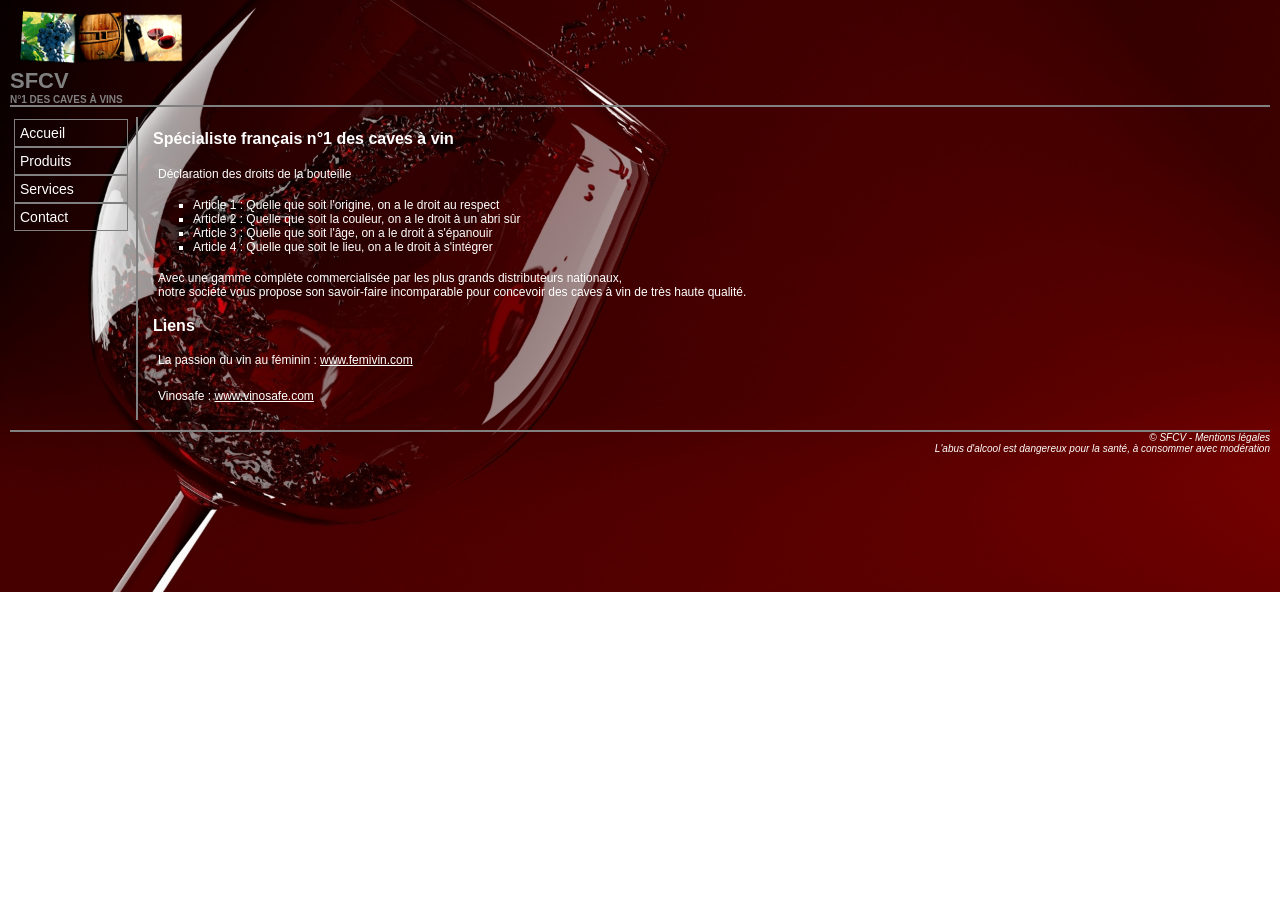
<file: index.html>
<!DOCTYPE html>
<html lang="fr">
<head>
    <meta charset="UTF-8">
    <title>
        SFCV : Spécialiste Français n°1 des Caves à Vin
    </title>
    <link rel="stylesheet" href="stylesheet.css" type="text/css">
</head>

<body>
    <div id="entete">
        <img src="logo.png" alt="Image du logo des caves à vin">
        <h1>SFCV</h1>
        <h3>N°1 des caves à vins</h3>
    </div>
    <hr>
    <div id="menu">
        <ul>
        <li><a href="index.html">Accueil</a></li>
        <li><a href="produits.html">Produits</a></li>
        <li><a href="services.html">Services</a></li>
        <li><a href="Contact.html">Contact</a></li>
        </ul>
    </div>
    <div id="bloc">
        <h2>Spécialiste français n°1 des caves à vin</h2>
        <p>Déclaration des droits de la bouteille</p>
        <ol>
            <li>Article 1 : Quelle que soit l'origine, on a le droit au respect</li>
            <li>Article 2 : Quelle que soit la couleur, on a le droit à un abri sûr</li>
            <li>Article 3 : Quelle que soit l'âge, on a le droit à s'épanouir</li>
            <li>Article 4 : Quelle que soit le lieu, on a le droit à s'intégrer</li>
        </ol>
        <p>Avec une gamme complète commercialisée par les plus grands distributeurs nationaux, <br> notre société vous propose son savoir-faire incomparable pour concevoir des caves à vin de très haute qualité.</p>
        <h2>Liens</h2>
        <p>La passion du vin au féminin : <a href="www.femivin.com">www.femivin.com</a></p>
        <p>Vinosafe : <a href="www.vinosafe.com">www.vinosafe.com</a></p>
    </div>
    <hr>
    <div id="pied">
        <p>© SFCV - <a href="Mentions.html">Mentions légales</a></p>
        <p>L'abus d'alcool est dangereux pour la santé, à consommer avec modération</p>
    </div>
</body>

</html>
</file>
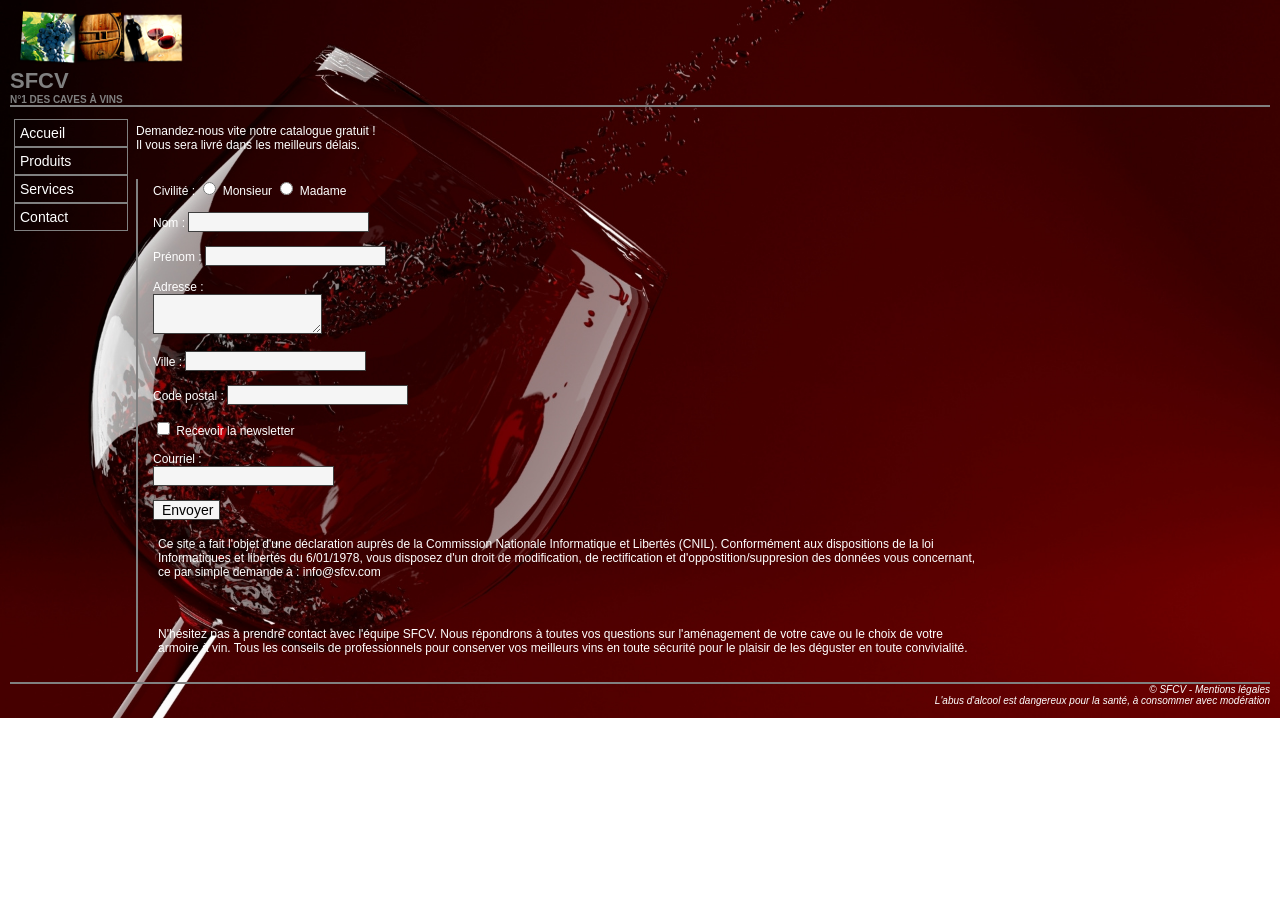
<file: Contact.html>
<!DOCTYPE html>
<html lang="fr">

<head>
    <meta charset="UTF-8">
    <title>
        SFCV : Spécialiste Français n°1 des Caves à Vin
    </title>
    <link rel="stylesheet" href="stylesheet.css" type="text/css">
</head>

<body>
    <div id="entete">
        <img src="logo.png" alt="Image du logo des caves à vin">
        <h1>SFCV</h1>
        <h3>N°1 des caves à vins</h3> <!-- J'ai mis un h2 et non un h3 car dans le validateur W3 demande à mettre h2-->
    </div>
    <hr>
    <div id="menu">
        <ul>
            <li><a href="index.html">Accueil</a></li>
            <li><a href="produits.html">Produits</a></li>
            <li><a href="services.html">Services</a></li>
            <li><a href="Contact.html">Contact</a></li>
        </ul>
    </div>
    <p>Demandez-nous vite notre catalogue gratuit ! <br> Il vous sera livré dans les meilleurs délais.</p>
    <div id="bloc">
        <form name="demande" id="demande" action="mailto:ton@email.com" method="POST" enctype="text/plain">

            <!-- Civilité -->
            <label>Civilité :</label>
            <input type="radio" name="civilite" value="1"> Monsieur
            <input type="radio" name="civilite" value="2"> Madame<br><br>

            <!-- Nom -->
            <label>Nom :</label>
            <input type="text" name="nom" id="nom" value=""><br><br>

            <!-- Prénom -->
            <label>Prénom :</label>
            <input type="text" name="prenom" id="prenom" value=""><br><br>

            <!-- Adresse -->
            <label>Adresse :</label><br>
            <textarea name="adresse" id="adresse"></textarea><br><br>

            <!-- Ville -->
            <label>Ville :</label>
            <input type="text" name="ville" id="ville" value=""><br><br>

            <!-- Code postal -->
            <label>Code postal :</label>
            <input type="text" name="codepostal" id="codepostal" value=""><br><br>

            <!-- Newsletter -->
            <label>
                <input type="checkbox" name="newslettre" value="oui">
                Recevoir la newsletter
            </label><br><br>

            <!-- Email -->
            <label>Courriel :</label><br>
            <input type="email" name="email" id="email" value=""><br><br>

            <!-- Bouton envoyer -->
            <input type="submit" name="action" value="Envoyer">

        </form>
        <p>Ce site a fait l'objet d'une déclaration auprès de la Commission Nationale Informatique et Libertés (CNIL).
            Conformément aux dispositions de la loi<br>
        Informatiques et libertés du 6/01/1978, vous disposez d'un droit de modification, de rectification et
            d'oppostition/suppresion des données vous concernant,<br>
        ce par simple demande à : info@sfcv.com</p>
        <br>
        <p>N'hésitez pas à prendre contact avec l'équipe SFCV. Nous répondrons à toutes vos questions sur l'aménagement de votre cave ou le choix de votre<br>
        armoire à vin. Tous les conseils de professionnels pour conserver vos meilleurs vins en toute sécurité pour le plaisir de les déguster en toute convivialité.</p>
        
    </div>
    <hr>
    <div id="pied">
        <p>© SFCV - <a href="Mentions.html">Mentions légales</a></p>
        <p>L'abus d'alcool est dangereux pour la santé, à consommer avec modération</p>
    </div>
</body>

</html>
</file>
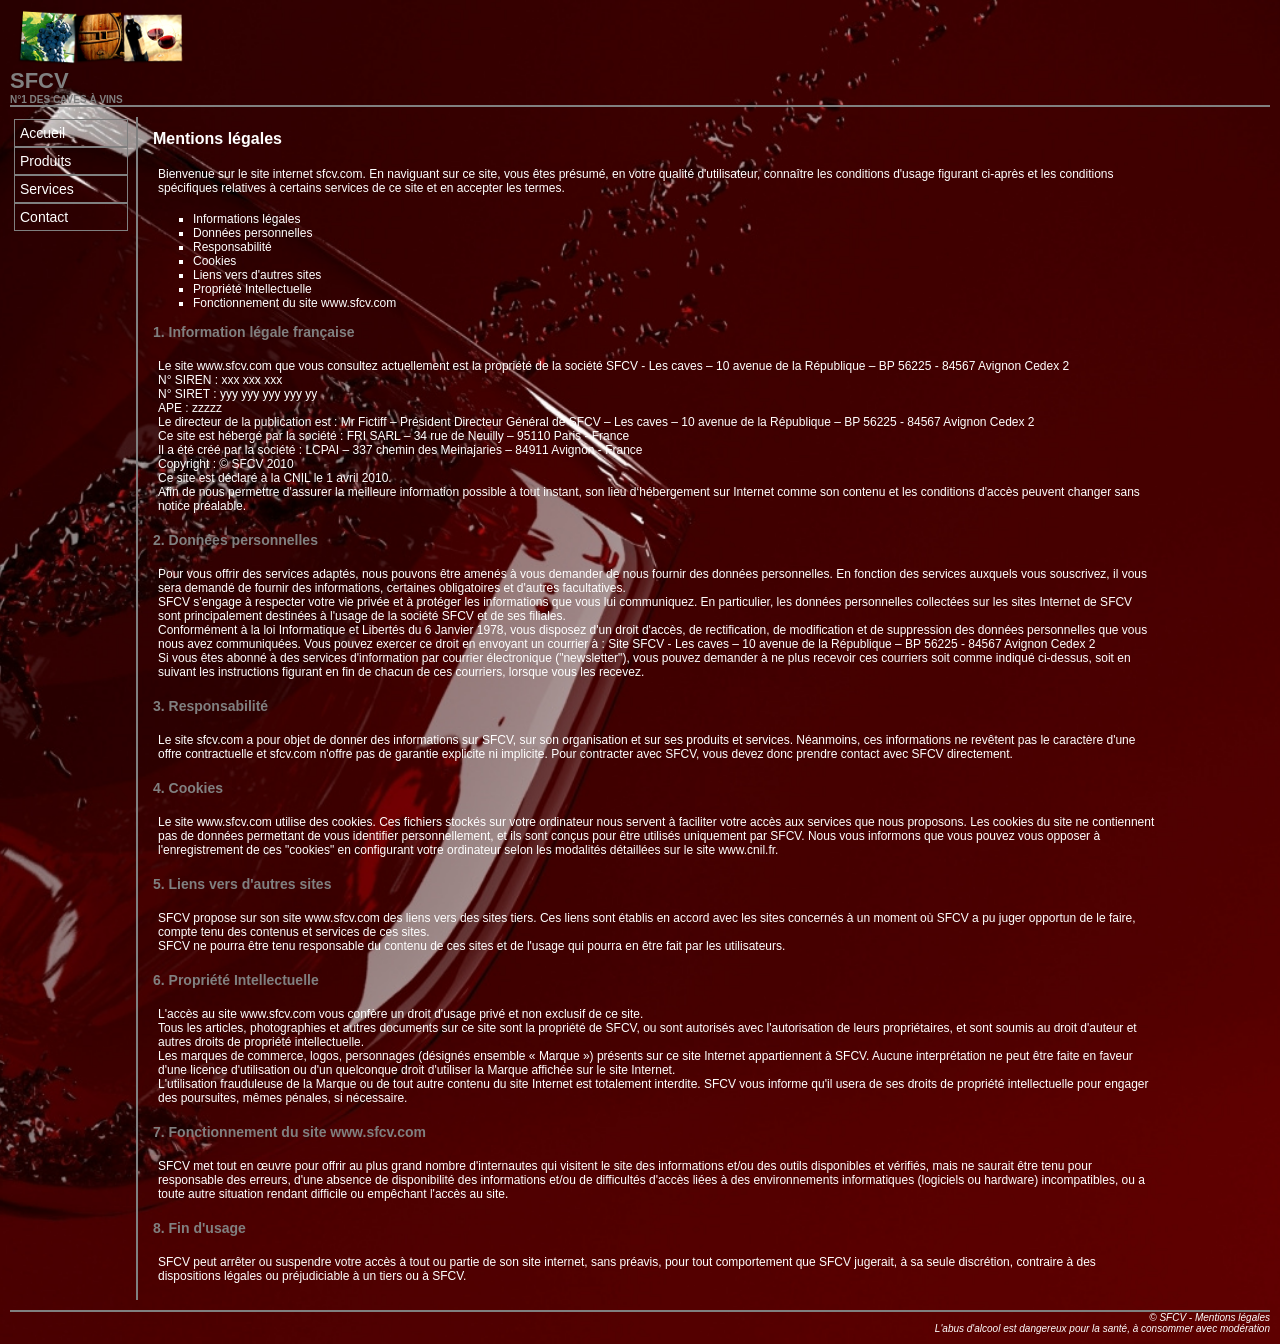
<file: Mentions.html>
<!DOCTYPE html>
<html lang="fr">

<head>
    <meta charset="UTF-8">
    <title>
        Mentions légales
    </title>
    <link rel="stylesheet" href="stylesheet.css" type="text/css">
</head>

<body>
    <div id="entete">
        <img src="logo.png" alt="Image du logo des caves à vin">
        <h1>SFCV</h1>
        <h3>N°1 des caves à vins</h3>
    </div>
    <hr>
    <div id="menu">
        <ul>
            <li><a href="index.html">Accueil</a></li>
            <li><a href="produits.html">Produits</a></li>
            <li><a href="services.html">Services</a></li>
            <li><a href="Contact.html">Contact</a></li>
        </ul>
    </div>
    <div id="bloc">
        <h2>Mentions légales</h2>
        <p>Bienvenue sur le site internet sfcv.com. En naviguant sur ce site, vous êtes présumé, en votre qualité
            d'utilisateur, connaître les conditions d'usage figurant ci-après et les conditions spécifiques relatives à
            certains services de ce site et en accepter les termes.</p>
        <ol>
            <li>Informations légales</li>
            <li>Données personnelles</li>
            <li>Responsabilité</li>
            <li>Cookies</li>
            <li>Liens vers d'autres sites</li>
            <li>Propriété Intellectuelle</li>
            <li>Fonctionnement du site www.sfcv.com</li>
        </ol>
        <h3>1. Information légale française</h3>
        <p>Le site www.sfcv.com que vous consultez actuellement est la propriété de la société SFCV - Les caves – 10 avenue de la République – BP 56225 - 84567 Avignon Cedex 2<br>
         N° SIREN : xxx xxx xxx<br>
         N° SIRET : yyy yyy yyy yyy yy<br>
         APE : zzzzz<br>
         Le directeur de la publication est : Mr Fictiff – Président Directeur Général de SFCV – Les caves – 10 avenue de la République – BP 56225 - 84567 Avignon Cedex 2<br>
         Ce site est hébergé par la société : FRI SARL – 34 rue de Neuilly – 95110 Paris - France<br>
         Il a été créé par la société : LCPAI – 337 chemin des Meinajaries – 84911 Avignon - France<br>
         Copyright : © SFCV 2010<br>
         Ce site est déclaré à la CNIL le 1 avril 2010.<br>
         Afin de nous permettre d'assurer la meilleure information possible à tout instant, son lieu d‘hébergement sur Internet comme son contenu et les conditions d'accès peuvent changer sans notice préalable.</p>
         
         <h3>2. Données personnelles</h3>
         <p> Pour vous offrir des services adaptés, nous pouvons être amenés à vous demander de nous fournir des données personnelles. En fonction des services auxquels vous souscrivez, il vous sera demandé de fournir des informations, certaines obligatoires et d'autres facultatives.<br>
         SFCV s'engage à respecter votre vie privée et à protéger les informations que vous lui communiquez. En particulier, les données personnelles collectées sur les sites Internet de SFCV sont principalement destinées à l'usage de la société SFCV et de ses filiales.<br>
         Conformément à la loi Informatique et Libertés du 6 Janvier 1978, vous disposez d'un droit d'accès, de rectification, de modification et de suppression des données personnelles que vous nous avez communiquées. Vous pouvez exercer ce droit en envoyant un courrier à : Site SFCV - Les caves – 10 avenue de la République – BP 56225 - 84567 Avignon Cedex 2<br>
         Si vous êtes abonné à des services d'information par courrier électronique ("newsletter"), vous pouvez demander à ne plus recevoir ces courriers soit comme indiqué ci-dessus, soit en suivant les instructions figurant en fin de chacun de ces courriers, lorsque vous les recevez.</p>
         
         <h3>3. Responsabilité</h3>
         <p>Le site sfcv.com a pour objet de donner des informations sur SFCV, sur son organisation et sur ses produits et services. Néanmoins, ces informations ne revêtent pas le caractère d'une offre contractuelle et sfcv.com n'offre pas de garantie explicite ni implicite. Pour contracter avec SFCV, vous devez donc prendre contact avec SFCV directement.</p>

         <h3>4. Cookies</h3>
         <p>Le site www.sfcv.com utilise des cookies. Ces fichiers stockés sur votre ordinateur nous servent à faciliter votre accès aux services que nous proposons. Les cookies du site ne contiennent pas de données permettant de vous identifier personnellement, et ils sont conçus pour être utilisés uniquement par SFCV. Nous vous informons que vous pouvez vous opposer à l'enregistrement de ces "cookies" en configurant votre ordinateur selon les modalités détaillées sur le site www.cnil.fr.
</p>

        <h3>5. Liens vers d'autres sites</h3>
        <p>SFCV propose sur son site www.sfcv.com des liens vers des sites tiers. Ces liens sont établis en accord avec les sites concernés à un moment où SFCV a pu juger opportun de le faire, compte tenu des contenus et services de ces sites.<br>
         SFCV ne pourra être tenu responsable du contenu de ces sites et de l'usage qui pourra en être fait par les utilisateurs.
</p>
        
        <h3>6. Propriété Intellectuelle</h3>
        <p> L'accès au site www.sfcv.com vous confère un droit d'usage privé et non exclusif de ce site.<br>
         Tous les articles, photographies et autres documents sur ce site sont la propriété de SFCV, ou sont autorisés avec l'autorisation de leurs propriétaires, et sont soumis au droit d'auteur et autres droits de propriété intellectuelle.<br>
         Les marques de commerce, logos, personnages (désignés ensemble « Marque ») présents sur ce site Internet appartiennent à SFCV. Aucune interprétation ne peut être faite en faveur d'une licence d'utilisation ou d'un quelconque droit d'utiliser la Marque affichée sur le site Internet.<br>
         L'utilisation frauduleuse de la Marque ou de tout autre contenu du site Internet est totalement interdite. SFCV vous informe qu'il usera de ses droits de propriété intellectuelle pour engager des poursuites, mêmes pénales, si nécessaire.</p>
        
        <h3>7. Fonctionnement du site www.sfcv.com</h3>
        <p>SFCV met tout en œuvre pour offrir au plus grand nombre d'internautes qui visitent le site des informations et/ou des outils disponibles et vérifiés, mais ne saurait être tenu pour responsable des erreurs, d'une absence de disponibilité des informations et/ou de difficultés d'accès liées à des environnements informatiques (logiciels ou hardware) incompatibles, ou a toute autre situation rendant difficile ou empêchant l'accès au site.
</p>

        <h3>8. Fin d'usage</h3>
        <p>SFCV peut arrêter ou suspendre votre accès à tout ou partie de son site internet, sans préavis, pour tout comportement que SFCV jugerait, à sa seule discrétion, contraire à des dispositions légales ou préjudiciable à un tiers ou à SFCV.</p>
        </div>
    <hr>
    <div id="pied">
        <p>© SFCV - <a href="Mentions.html">Mentions légales</a></p>
        <p>L'abus d'alcool est dangereux pour la santé, à consommer avec modération</p>
    </div>
</body>

</html>
</file>
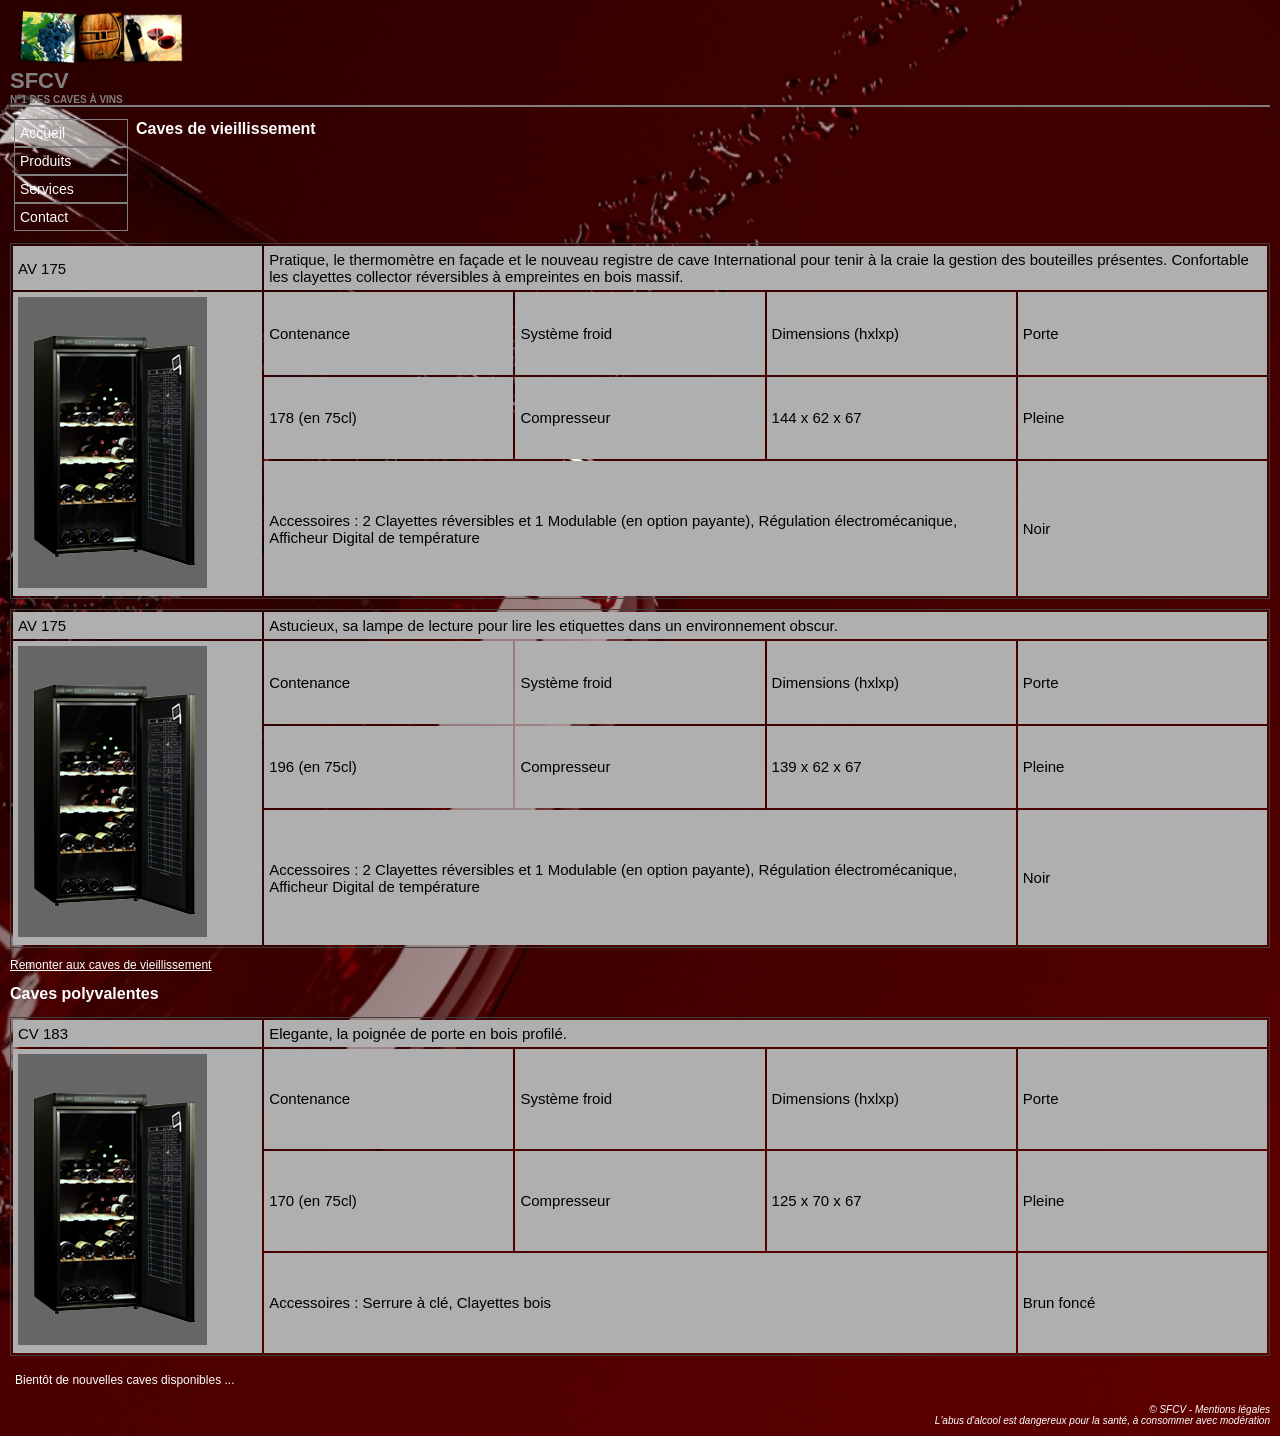
<file: produits.html>
<!DOCTYPE html>
<html lang="fr">

<head>
    <meta charset="UTF-8">
    <meta name="viewport" content="width=device-width, initial-scale=1.0">
    <link rel="stylesheet" href="stylesheet.css" type="text/css">
    <title>SFCV : les caves à vin</title>
</head>

<body>
    <div id="entete">
        <img src="logo.png" alt="Image du logo des caves à vin">
        <h1>SFCV</h1>
        <h3>N°1 des caves à vins</h3> <!-- J'ai mis un h2 et non un h3 car le validateur W3 demande à mettre h2-->
    </div>
    <hr>
    <div id="menu">
        <ul>
            <li><a href="index.html">Accueil</a></li>
            <li><a href="produits.html">Produits</a></li>
            <li><a href="services.html">Services</a></li>
            <li><a href="Contact.html">Contact</a></li>
        </ul>
    </div>
    <a id="caves_v"></a>
    <h2>Caves de vieillissement</h2>
    <!-- AV 175 - Première cave-->
    <table>
        
        <tr>
            <td>AV 175</td>
            <td colspan="4">
                Pratique, le thermomètre en façade et le nouveau registre de cave International
                pour tenir à la craie la gestion des bouteilles présentes. Confortable les clayettes
                collector réversibles à empreintes en bois massif.
            </td>
        </tr>
        <tr>

            <td rowspan="3">
                <img src="AV175.jpg" alt="Cave AV175">
            </td>
            <td>Contenance</td>
            <td>Système froid</td>
            <td>Dimensions (hxlxp)</td>
            <td>Porte</td>


        </tr>
 <tr>
        <td>178 (en 75cl)</td>
        <td>Compresseur</td>
        <td>144 x 62 x 67</td>
        <td>Pleine</td>
    </tr>

    <tr>
        <td colspan="3">
            Accessoires : 2 Clayettes réversibles et 1 Modulable (en option payante),
            Régulation électromécanique, Afficheur Digital de température
        </td>
        <td>Noir</td>
    </tr>
    </table>

    <!-- AV 205 - Deuxième cave-->
    <table>
        
        <tr>
            <td>AV 175</td>
            <td colspan="4">
                Astucieux, sa lampe de lecture pour lire les etiquettes dans un environnement obscur.
            </td>
        </tr>
        <tr>

            <td rowspan="3">
                <img src="AV175.jpg" alt="Cave AV175">
            </td>
            <td>Contenance</td>
            <td>Système froid</td>
            <td>Dimensions (hxlxp)</td>
            <td>Porte</td>


        </tr>
 <tr>
        <td>196 (en 75cl)</td>
        <td>Compresseur</td>
        <td>139 x 62 x 67</td>
        <td>Pleine</td>
    </tr>

    <tr>
        <td colspan="3">
            Accessoires : 2 Clayettes réversibles et 1 Modulable (en option payante),
            Régulation électromécanique, Afficheur Digital de température
        </td>
        <td>Noir</td>
    </tr>
    </table>
    <a href="#caves_v">Remonter aux caves de vieillissement</a>

    <h2>Caves polyvalentes</h2>

    <!-- CV 183 - Troisième cave-->
    <table>
        
        <tr>
            <td>CV 183</td>
            <td colspan="4">
                Elegante, la poignée de porte en bois profilé.
            </td>
        </tr>
        <tr>

            <td rowspan="3">
                <img src="AV175.jpg" alt="Cave AV175">
            </td>
            <td>Contenance</td>
            <td>Système froid</td>
            <td>Dimensions (hxlxp)</td>
            <td>Porte</td>


        </tr>
 <tr>
        <td>170 (en 75cl)</td>
        <td>Compresseur</td>
        <td>125 x 70 x 67</td>
        <td>Pleine</td>
    </tr>

    <tr>
        <td colspan="3">
            Accessoires : Serrure à clé, Clayettes bois
        </td>
        <td>Brun foncé</td>
    </tr>
    </table>
    <p>Bientôt de nouvelles caves disponibles ...</p>

    <div id="pied">
        <p>© SFCV - <a href="Mentions.html">Mentions légales</a></p>
        <p>L'abus d'alcool est dangereux pour la santé, à consommer avec modération</p>
    </div>
</body>

</html>
</file>
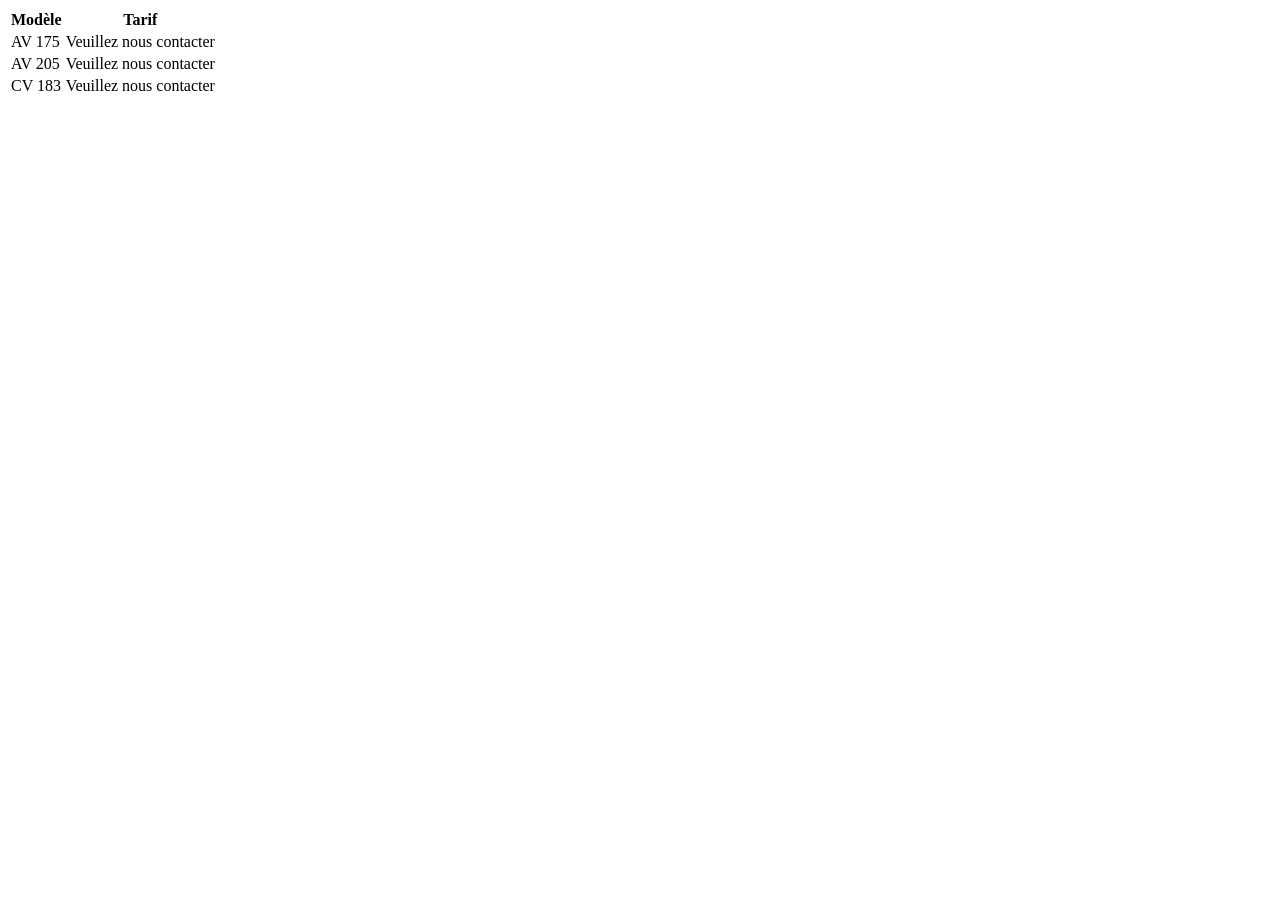
<file: tarifs.html>
<!DOCTYPE html>
<html lang="fr">

<head>
    <meta charset="UTF-8">
    <meta name="viewport" content="width=device-width, initial-scale=1.0">
    <link rel="stylesheet" href="tarifs.css">
    <title>Tarifs</title>
</head>

<body>
    <table>
        <tr>
            <th>Modèle</th>
            <th>Tarif</th>
        </tr>
        <tr>
            <td>AV 175</td>
            <td>Veuillez nous contacter</td>

        </tr>
        <tr>
            <td>AV 205</td>
            <td>Veuillez nous contacter</td>
        </tr>
        <tr>
            <td>CV 183</td>
            <td>Veuillez nous contacter</td>
        </tr>
    </table>
</body>

</html>
</file>
<file: stylesheet.css>
/* Feuille de style de niveau 1 */

/* Structure */

body {
   margin: 10px;
   padding: 0px;
   font-size: 12px;
   color: white;
}

div#entete {
   height: auto;
}

div#entete img.logo {
   float: left;
   margin: 0px 0px 10px 0px;
   padding: 0px 0px 0px 0px;
   /*position:absolute;
   z-index: -1;*/
}

div#entete h1 {
   margin: 0px 0px 0px 0px;

}

div#entete h2 {
   padding-left: 5px;
}

div#entete h3 {
   margin: 0px 0px 0px 0px;
   font-size: 10px;
    color: grey;
    text-transform: uppercase;
}

div#titre {
   height: 52px;
   margin: 0px 0px 0px 0px;
   padding: 5px 0px 5px 0px;
}

div#titre img.logo_titre {
   float: left;
   margin: 0px 0px 0px 0px;
   padding: 0px 0px 0px 0px;
}

div#menu {
   float: left;
   margin: 0px 0px 0px 0px;
   padding: 0px 0px 0px 0px;
   width: 10%;
}

div#menu ul {
   width: 100%;
}

div#menu li {
   margin-left: -3em;
   margin-right: 4em;
   padding: 5px 0px 5px 0px;
   border: 1px solid gray;
}

div#menu a {
   padding: 5px 35px 5px 5px;
}

div#bloc {
   float: left;
   margin: 10px 0px 10px 0px;
   padding: 0px 0px 0px 15px;
   width: 80%;
}

div#contact {
   float: left;
   margin: 10px 0px 10px 0px;
   padding: 0px 0px 0px 15px;
}

div#bloc_contact {
   float: left;
   margin: 10px 0px 10px 0px;
   padding: 0px 0px 0px 15px;
}

div#pied {
   margin: 0px 0px 0px 0px;
   padding: 0px 0px 0px 0px;
}

div#pied p {
   margin: 0px 0px 0px 0px;
   padding: 0px 0px 0px 5px;
}

hr {
   clear: both;
   margin: 0px 0px 0px 0px;
}

p {
   padding: 5px 5px 5px 5px;
}

table {
   width: 100%;
   margin: 10px 0px 10px 0px;
   padding: 0px 0px 0px 0px;
}

tr {
   margin: 0px 0px 0px 0px;
   padding: 0px 0px 0px 0px;
}

td {
   margin: 0px 0px 0px 0px;
   padding: 5px 5px 5px 5px;
}

textarea {
   margin: 0px 5px 0px 0px;
   padding: 5px 5px 5px 5px;
}

/* Décoration */

body {
   background-image: url(130585-nouvelle_annee-souhait-anglais-verrerie-verre-1920x1080.jpg);
   background-repeat: no-repeat;
   background-size: cover;
   background-position: center;
   /*background-position: left;*/
   font-family: Arial;
}

h1 {
   font-family: Arial;
   font-size: 22px;
   color: grey;
}

h2 {
   font-family: Arial;
   font-size: 16px;
   color: white;
}

h3 {
   font-family: Arial;
   font-size: 14px;
   color: grey;
}

div#entete h3 {
   font-family: Arial;
}

hr {
   border: 1px solid gray;
   /*visibility: visible;*/
}

table {
   border: 1px solid #3F3F3F;
}

div#menu li {
   list-style-type: none;
}

div#menu li:hover {
   background-color: white;
}

div#bloc {
   border-left: 2px solid gray;
}

div#bloc li {
   list-style-type: square;
}

div#contact {
   border-left: 2px solid gray;
}

div#bloc_contact {}

div#bloc_contact table {
   margin: 0px;
   border: 0px;
}

div#bloc_contact td {
   padding: 0px;
   text-align: center;
}

div#bloc_contact tr {
   background-color: transparent;
}

div#bloc_contact a:link,
a:visited,
a:hover {
   text-decoration: none;
   background-color: transparent;
}

div#menu a:link,
div#menu a:visited {
   text-decoration: none;
   font-family: Arial;
   font-size: 14px;
   color: white;
   font-style: normal;
}

div#menu a:hover {
   text-decoration: none;
   color: gray;
   background-color: transparent;
}

div#pied p {
   font-family: Arial;
   font-size: 10px;
   font-style: italic;
   text-align: right;
}

div#pied a {
   text-decoration: none;
   font-family: Arial;
   font-size: 10px;
   font-style: italic;
   color: white;
}

div#pied a:link,
a:visited {
   text-decoration: none;
   font-family: Arial;
   font-size: 10px;
   font-style: italic;
   color: white;
}

div#pied a:hover {
   text-decoration: none;
   font-family: Arial;
   font-size: 10px;
   font-style: italic;
   color: white;
   background-color: transparent;
}

a {
   text-decoration: underline;
   font-family: Arial;
   font-size: 12px;
   color: white;
   font-style: normal;
}

a:link,
a:visited {
   text-decoration: underline;
   font-family: Arial;
   font-size: 12px;
   color: white;
   font-style: normal;
}

a:hover {
   text-decoration: none;
   background-color: gray;
   color: white;
}

td {
   font-family: Arial;
   color: #000000;
   font-size: 15px;
   width: 20%;
}

td.center {
   text-align: center;
}

td.justify {
   text-align: justify;
}

tr {
   background-color: #AFAFAF;
}

input {
   font-family: Arial;
   font-size: 14px;
   font-weight: normal;
   background-color: #F5F5F5;
   color: #000000;
   border: 1px solid #3F3F3F;
   text-indent: 2px;
}

textarea {
   font-family: Arial;
   font-size: 12px;
   font-weight: normal;
   background-color: #F5F5F5;
   color: #000000;
   border: 1px solid #3F3F3F;
   text-indent: 2px;
}

select {
   font-family: Arial;
   font-size: 12px;
   font-weight: bold;
   background-color: #F5F5F5;
   border: 1px solid #3F3F3F;
}

a.backlink {
   text-decoration: underline;
   font-family: Arial;
   font-size: 10px;
   color: white;
   font-style: italic;
}

a.backlink:link,
a.backlink:visited {
   text-decoration: underline;
   font-family: Arial;
   font-size: 10px;
   color: white;
   font-style: italic;
}

a.backlink:hover {
   text-decoration: none;
   background-color: transparent;
   font-size: 10px;
   color: #AEAEAE;
   font-style: italic;
}
</file>
<file: tarifs.css>
.simple-table {
  border-collapse: collapse;
}

.simple-table th,
.simple-table td {
  border: 1px solid #000;
  padding: 8px 12px;
  text-align: left;
}
</file>
